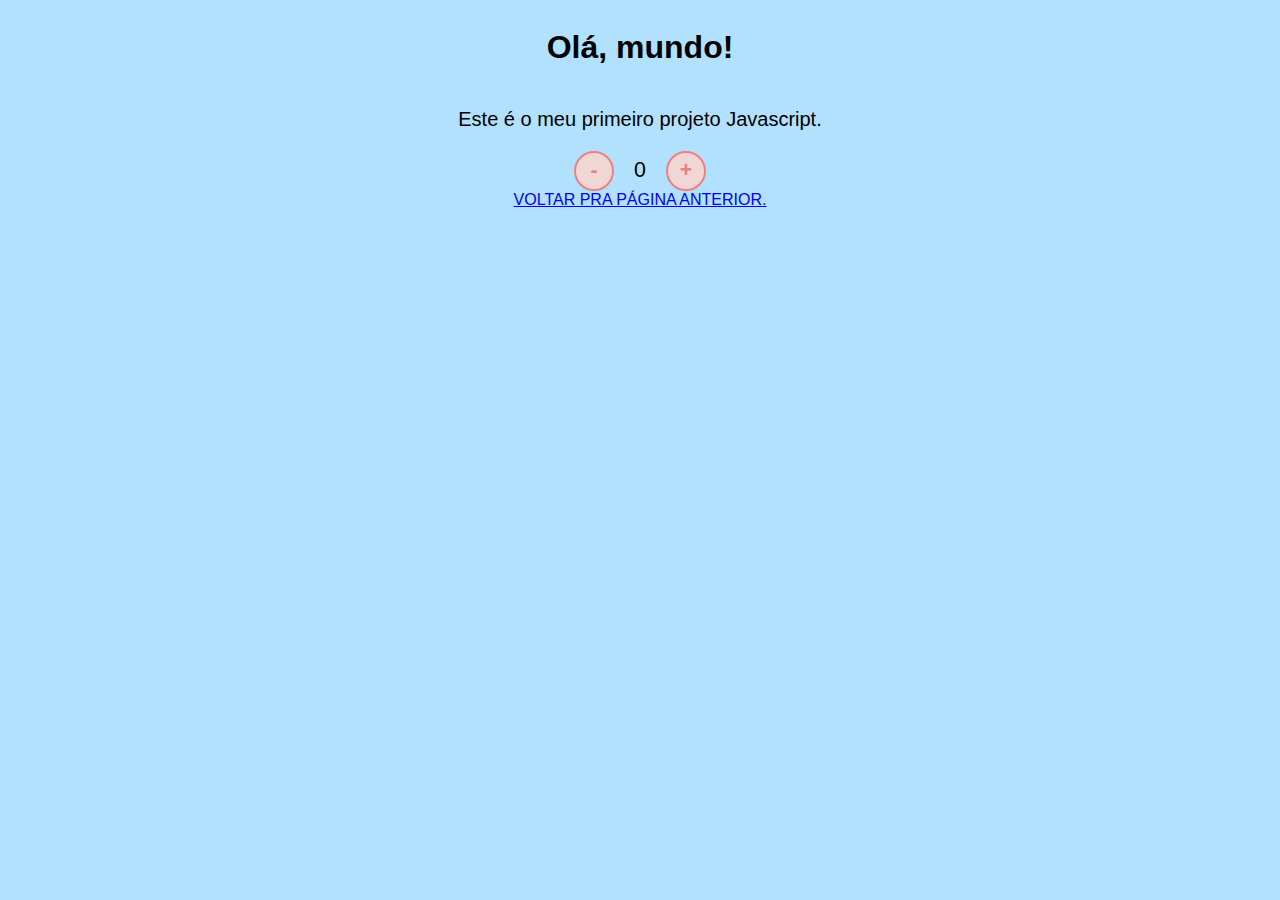
<file: mrv/contador/contador.html>
<!DOCTYPE html>
<html lang="en">
<head>
    <meta charset="UTF-8">
    <meta name="viewport" content="width=device-width, initial-scale=1.0">
    <link rel="stylesheet" href="../assets/css/style.css" />
    <title>Contador</title>
</head>
<body>
    <h1>Olá, mundo!</h1>
    <p>Este é o meu primeiro projeto Javascript.</p>
    <div id="counter">
        <button name="subtrair" onclick="decremento()">-</button>
        <span id="currentNumber">0</span>
        <button name="adicionar" onclick="incremento()">+</button>
    </div>
    <script src="../assets/js/script.js"></script>

    <a href="../mrv-bootcamp.html"> VOLTAR PRA PÁGINA ANTERIOR. </a>
</body>
</html>
</file>
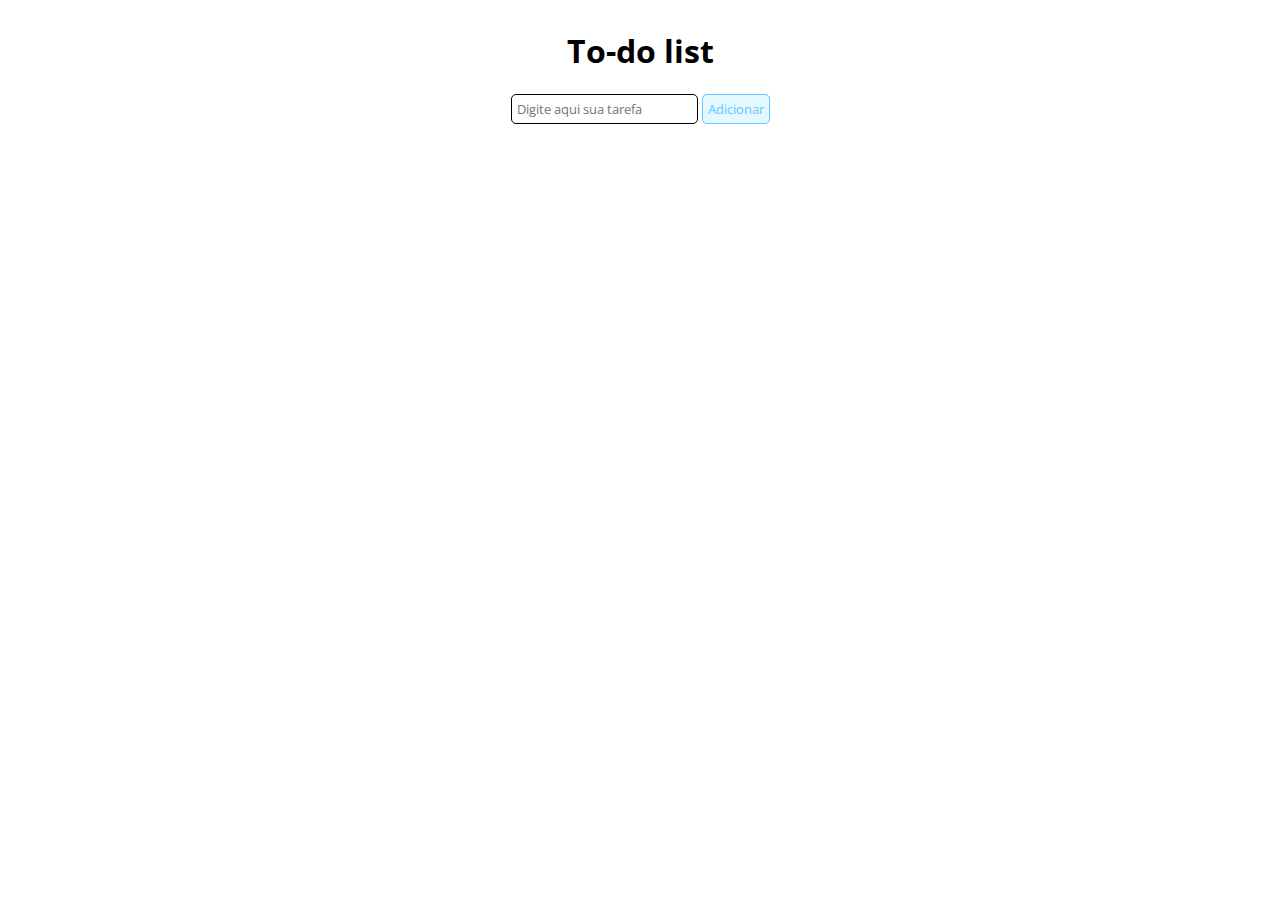
<file: mrv/to-do-list/to-do-list.html>
<!DOCTYPE html>
<html lang="pt-BR">
<head>
    <meta charset="UTF-8">
    <meta name="viewport" content="width=device-width, initial-scale=1.0">
    <link rel="stylesheet" href="./assets/css/style.css" />
    <title>To-do list</title>
</head>
<body>
    <h1>To-do list</h1>
    <div id="list">
        <form id="task-form">
            <input id="task-input" name="tarefa" type="text" placeholder="Digite aqui sua tarefa" />
            <button type="submit">Adicionar</button>
        </form>
        <div id="tasks"></div>
    </div>
    <script src="./assets/js/script.js"></script>
</body>
</html>
</file>
<file: mrv/assets/css/style.css>
#tela2 {
    background-color: white;
    color: green;
    font-size: 20px;
}
p {
    font-size: 20px;
}
.titulo-tela2 {
    background-color: green;
    color: white;
}

@import url('https://fonts.googleapis.com/css2?family=Open+Sans:wght@300;600&display=swap');

* {
    font-family: 'Open Sans', sans-serif;
}

body {
    display: flex;
    align-items: center;
    justify-content: center;
    flex-direction: column;
    background-color: rgb(177, 225, 255);
}

button {
    height: 40px;
    width: 40px;
    border-radius: 50%;
    border: 2px solid lightcoral;
    background-color: rgb(241, 214, 214);
    color: lightcoral;
    font-size: 16pt;
    font-weight: 600;
    text-align: center;
}

#counter {
    display: flex;
}

#currentNumber {
    display: flex;
    align-items: center;
    margin: 0 20px;
    font-size: 16pt;
}
</file>
<file: mrv/to-do-list/assets/css/style.css>
@import url("https://fonts.googleapis.com/css2?family=Open+Sans:wght@300;600&display=swap");

* {
  font-family: "Open Sans", sans-serif;
}

body {
  display: flex;
  align-items: center;
  justify-content: center;
  flex-direction: column;
}

button {
  border: 1px solid rgb(105, 197, 255);
  border-radius: 5px;
  background-color: rgb(227, 248, 255);
  color: rgb(105, 197, 255);
  text-align: center;
  padding: 5px;
}

input[type="text"] {
  padding: 5px;
  border-radius: 5px;
  border: 1px solid black;
}

#tasks {
  display: flex;
  flex-direction: column;
  margin-top: 20px;
}

.task-item {
  display: flex;
  align-items: center;
  margin-bottom: 10px;
}

:checked + label {
  text-decoration: line-through;
  color: grey;
}
</file>
